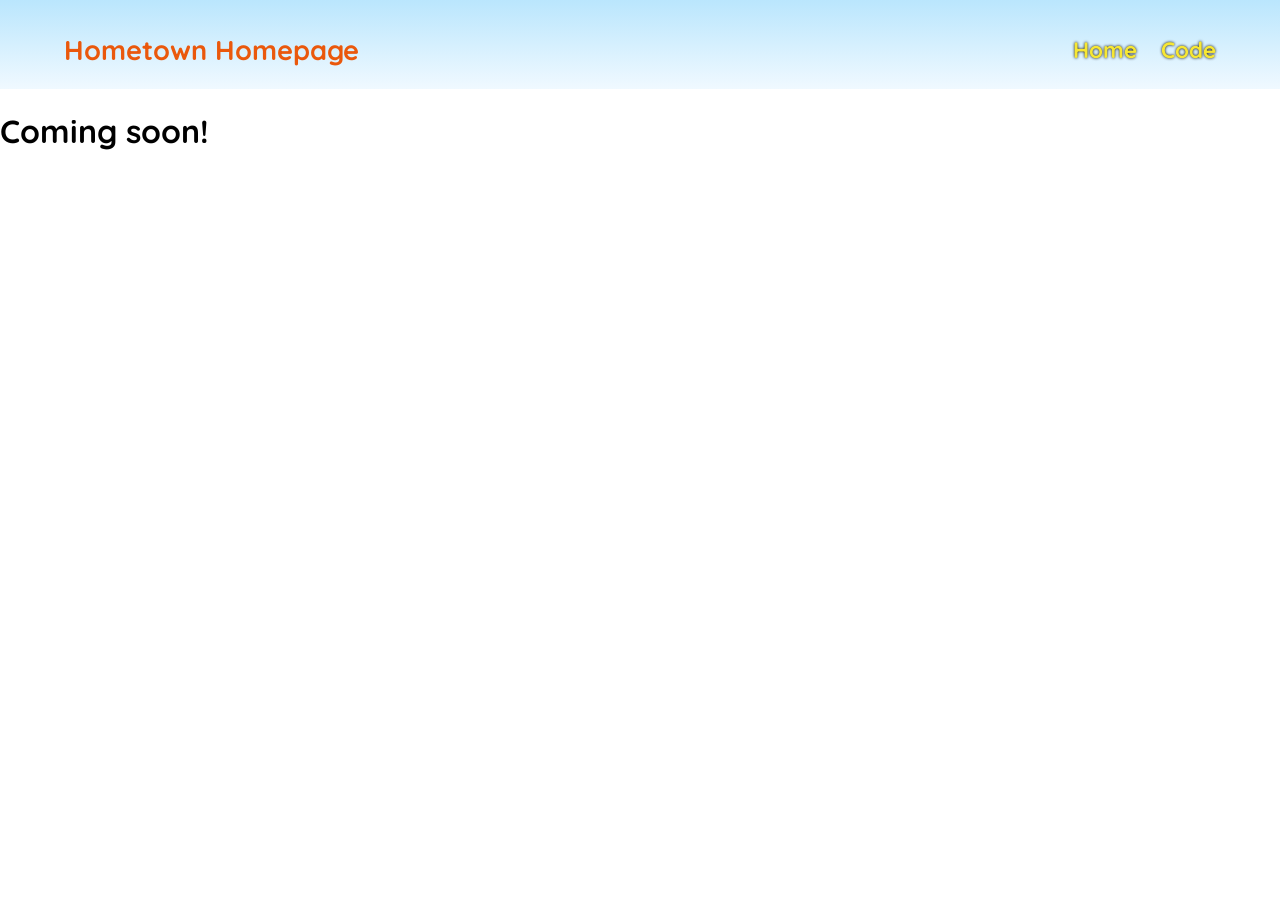
<file: code.html>
<!DOCTYPE html>
<html lang="en">
  <head>
    <meta charset="UTF-8" />
    <meta name="viewport" content="width=device-width, initial-scale=1.0" />
    <title>Hometown Homepage</title>
    <link rel="stylesheet" href="styles.css" />
    <link rel="preconnect" href="https://fonts.googleapis.com" />
    <link rel="preconnect" href="https://fonts.gstatic.com" crossorigin />
    <link
      href="https://fonts.googleapis.com/css2?family=Quicksand:wght@300..700&display=swap"
      rel="stylesheet"
    />
  </head>
  <body>
    <nav>
      <h1 id="logo">Hometown Homepage</h1>
      <ul id="content">
        <li><a href="index.html">Home</a></li>
        <li><a href="code.html">Code</a></li>
      </ul>
    </nav>

    <h1>Coming soon!</h1>
  </body>
</html>
</file>
<file: styles.css>
* {
  box-sizing: border-box;
}

body {
  margin: 0;
  font-family: "Quicksand", sans-serif;
  font-optical-sizing: auto;
  font-weight: 700;
  font-style: normal;
}

nav {
  background: linear-gradient(#bae6fd, #f0f9ff);
  padding: 10px 5% 0;
  display: flex;
  justify-content: space-between;
  align-items: center;
}

#logo {
  color: #ea580c;
  font-size: 1.7rem;
}

#content {
  display: flex;
  gap: 1.5rem;
  font-size: 1.4rem;
  text-shadow: 0 0 3px black;
  list-style-type: none;
}

a {
  color: #f7e733;
  text-decoration: none;
}

#Belgrade-wrapper {
  background: #f6f3e8;
}

#Belgrade {
  width: 100%;
  max-width: 1200px;
  height: 370px;
  background-image: url(images/Belgrade.jpg);
  background-size: cover;
  background-position: center;
  border-radius: 10px;
  margin: 0 auto;
  padding: 20px;
  display: flex;
  flex-direction: column;
  align-items: center;
  justify-content: center;
}

.invitation {
  background: lightblue;
  color: #343434;
  padding: 6px 12px;
  border-radius: 10px;
}

#header {
  text-align: center;
  padding: 40px;
  margin: 0px;
  background: #f6f3e8;
  color: #343434;
}

#cool-places img {
  width: 150px;
  height: 150px;
  border-radius: 50%;
}

#cool-places {
  display: flex;
  align-items: center;
  background: #f6f3e8;
  color: #343434;
  padding: 50px 30px;
  gap: 2.5rem;
}

#buttons {
  display: flex;
  justify-content: center;
  gap: 10%;
  color: #343434;
  background-color: #f6f3e8;
}

button {
  border: none;
  border-radius: 4px;
  background-color: #ee9362;
  padding: 8px 16px;
  font-size: 1rem;
  font-weight: bold;
}

.focused.selected {
  background-color: #ec7b3d;
}

#your-guide {
  width: 100%;
  max-width: 600px;
  margin: 70px auto;
  padding: 35px 20px;
  display: flex;
  gap: 1.6rem;
  justify-content: center;
  align-items: center;
  text-align: center;
  background: skyblue;
  color: #343434;
  border-radius: 6px;
  border-bottom: 5px solid blue;
}

#your-guide img {
  width: 250px;
  height: 250px;
  border-radius: 10px;
  max-width: 100%;
  height: auto;
}

p {
  color: #5c5959;
}

#make-comments {
  display: flex;
  flex-direction: column;
  align-items: center;
  border: 1px solid #343434;
  margin: 50px 15%;
  padding: 50px 0;
  border-radius: 8px;
  min-width: 300px;
}

#name {
  width: 135px;
  margin: 5px 0;
  padding: 5px 10px;
}

#comment-content-el {
  width: 275px;
  height: 75px;
  margin: 5px 0 30px;
  padding: 5px 10px;
}

#name::placeholder {
  text-align: center;
}

#comment-content-el::placeholder {
  text-align: center;
}

#post-btn:hover {
  background-color: #ec7b3d;
}

#made-comments {
  text-align: center;
}

#made-comments div {
  margin: 40px 15%;
  border: 1px solid #343434;
  border-radius: 8px;
}

@media (max-width: 768px) {
  nav {
    flex-direction: column;
    gap: 10px;
    padding: 15px 0;
  }

  #buttons {
    flex-direction: column;
    align-items: center;
    gap: 15px;
  }

  #content {
    padding: 0;
    gap: 1rem;
  }

  #your-guide {
    flex-direction: column;
    padding: 25px 15px;
    margin: 30px auto;
  }

  #cool-places {
    flex-wrap: wrap;
  }
}
</file>
